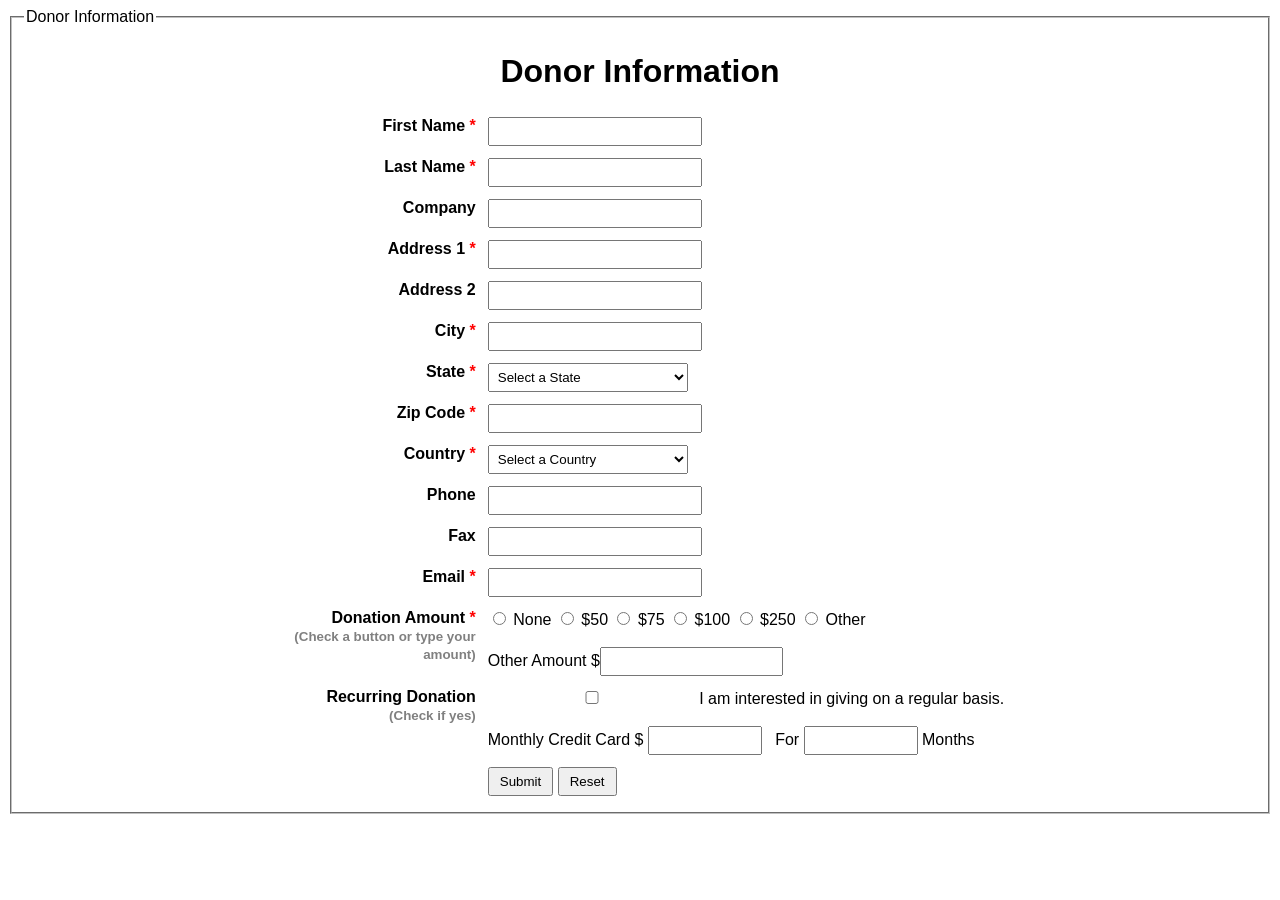
<file: Assesment/Form.html>
<!DOCTYPE html>
<html lang="en">

<head>
    <meta charset="UTF-8">
    <meta name="viewport" content="width=device-width, initial-scale=1.0">
    <title>Contact Form</title>
    <link rel="stylesheet" href="form.css">
</head>

<body>
    <form method="post">
        <fieldset>
            <legend>Donor Information</legend>
            <h1>Donor Information</h1>

            <table>
                <tr>
                    <td class="label">First Name <span class="star">*</span></td>
                    <td><input type="text" name="firstName" required /></td>
                </tr>

                <tr>
                    <td class="label">Last Name <span class="star">*</span></td>
                    <td><input type="text" name="lastName" required /></td>
                </tr>

                <tr>
                    <td class="label">Company</td>
                    <td><input type="text" name="company" /></td>
                </tr>

                <tr>
                    <td class="label">Address 1 <span class="star">*</span></td>
                    <td><input type="text" name="address1" required /></td>
                </tr>

                <tr>
                    <td class="label">Address 2</td>
                    <td><input type="text" name="address2" /></td>
                </tr>

                <tr>
                    <td class="label">City <span class="star">*</span></td>
                    <td><input type="text" name="city" required /></td>
                </tr>

                <tr>
                    <td class="label">State <span class="star">*</span></td>
                    <td>
                        <select name="state" required>
                            <option value="">Select a State</option>
                            <option>State 1</option>
                            <option>State 2</option>
                        </select>
                    </td>
                </tr>

                <tr>
                    <td class="label">Zip Code <span class="star">*</span></td>
                    <td><input type="text" name="zip" required /></td>
                </tr>

                <tr>
                    <td class="label">Country <span class="star">*</span></td>
                    <td>
                        <select name="country" required>
                            <option value="">Select a Country</option>
                            <option>Bangladesh</option>
                            <option>USA</option>
                            <option>India</option>
                        </select>
                    </td>
                </tr>

                <tr>
                    <td class="label">Phone</td>
                    <td><input type="tel" name="phone" /></td>
                </tr>
                <tr>
                    <td class="label">Fax</td>
                    <td><input type="text" name="fax" /></td>
                </tr>

                <tr>
                    <td class="label">Email <span class="star">*</span></td>
                    <td><input type="email" name="email" required /></td>
                </tr>

                <!-- Donation Amount Proper Alignment -->
                <tr>
                    <td class="label">
                        Donation Amount <span class="star">*</span>
                        <br />
                        <span class="note">(Check a button or type your amount)</span>
                    </td>

                    <td class="radio-group">
                        <input type="radio" name="amount" value="none" /> None
                        <input type="radio" name="amount" value="50" /> $50
                        <input type="radio" name="amount" value="75" /> $75
                        <input type="radio" name="amount" value="100" /> $100
                        <input type="radio" name="amount" value="250" /> $250
                        <input type="radio" name="amount" value="other" /> Other
                        <br /><br />
                        Other Amount $<input type="text" name="otherAmount" class="small-input" />
                    </td>
                </tr>

                <tr>
                    <td class="label">
                        Recurring Donation
                        <br />
                        <span class="note">(Check if yes)</span>
                    </td>

                    <td>
                        <input type="checkbox" name="recurring" />
                        I am interested in giving on a regular basis.
                        <br /><br />

                        Monthly Credit Card $
                        <input type="number" name="monthly" class="small-input" />

                        &nbsp;&nbsp;For

                        <input type="number" name="months" class="small-input" /> Months
                    </td>
                </tr>

                <tr>
                    <td></td>
                    <td>
                        <input type="submit" value="Submit" />
                        <input type="reset" value="Reset" />
                    </td>
                </tr>
            </table>
        </fieldset>
    </form>
</body>

</html>
</file>
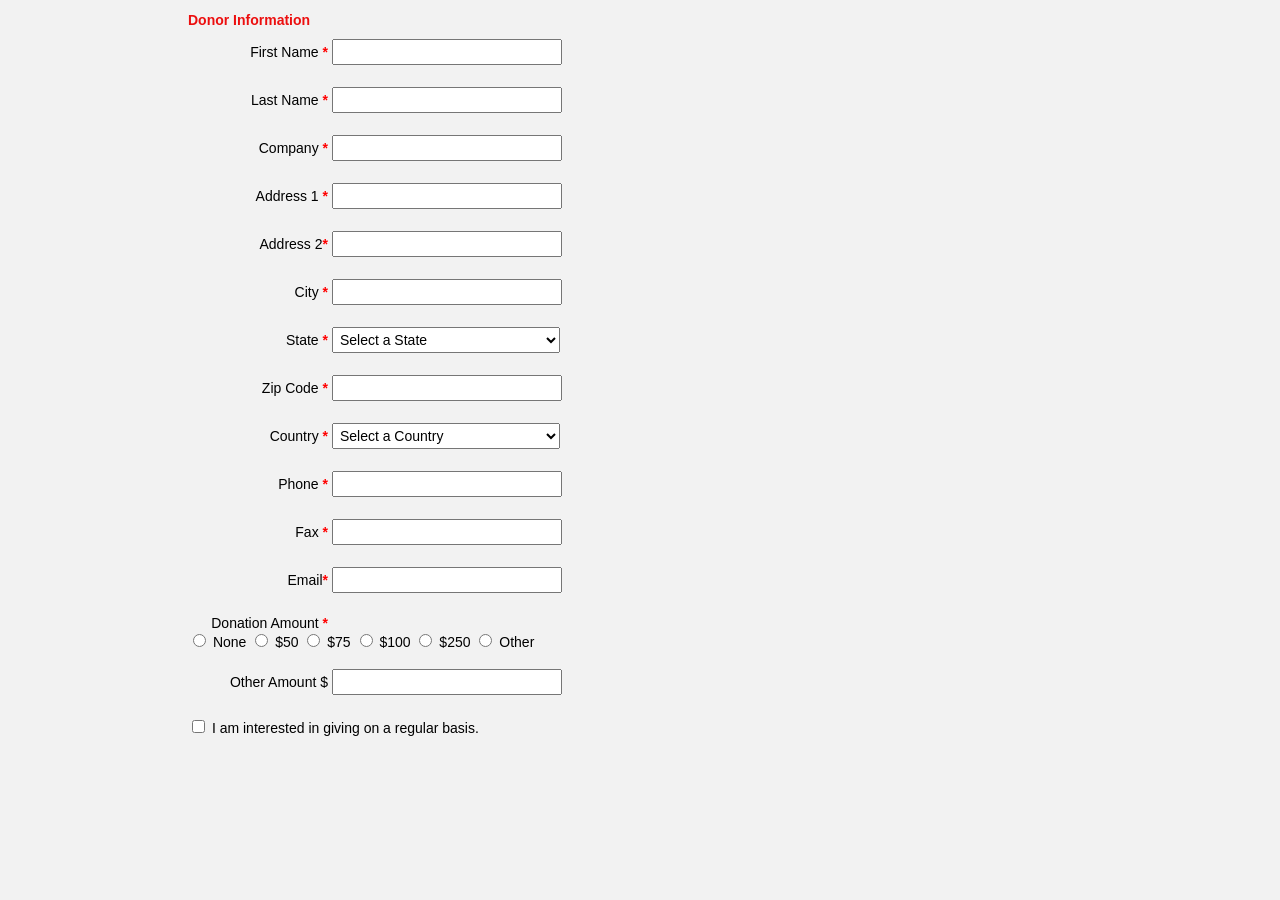
<file: Portfolio/Practice/Donor.html>
<!DOCTYPE html>
<html>
<head>
    <title>Donor Information</title>
    <link rel="stylesheet" href="Donor.css">
</head>
<body>

<h2>Donor Information</h2>

<form>
<label>First Name <span class="required">*</span></label>

<input type="text"><br><br>

<label>Last Name <span class="required">*</span></label>
<input type="text"><br><br>

<label>Company <span class="required">*</span></label>
<input type="text"><br><br>

<label>Address 1 <span class="required">*</span></label>
<input type="text"><br><br>

<label>Address 2<span class="required">*</span></label>
<input type="text"><br><br>

<label>City <span class="required">*</span></label>
<input type="text"><br><br>

<label>State <span class="required">*</span></label>
<select>
    <option>Select a State</option>
    <option>Dhaka</option>
    <option>Barishal</option>
</select><br><br>

<label>Zip Code <span class="required">*</span></label>
<input type="text"><br><br>

<label>Country <span class="required">*</span></label>
<select>
    <option>Select a Country</option>
    <option>Bangladesh</option>
    <option>India</option>
</select><br><br>

<label>Phone <span class="required">*</span></label>
<input type="text"><br><br>

<label>Fax <span class="required">*</span></label>
<input type="text"><br><br>

<label>Email<span class="required">*</span></label>
<input type="email"><br><br>

<label>Donation Amount <span class="required">*</span></label><br>

<input type="radio" name="amount"> None
<input type="radio" name="amount"> $50
<input type="radio" name="amount"> $75
<input type="radio" name="amount"> $100
<input type="radio" name="amount"> $250
<input type="radio" name="amount"> Other
<br><br>

<label>Other Amount $</label>
<input type="text"><br><br>

<input type="checkbox"> I am interested in giving on a regular basis.
<br><br>

</form>

</body>
</html>
</file>
<file: Assesment/form.css>
body {
    font-family: Arial, sans-serif;
    background-color: white;
}

h1 {
    text-align: center;
}

table {
    border-collapse: collapse;
    margin: auto;
}

td {
    padding: 6px;
    vertical-align: top;
}

.label {
    text-align: right;
    font-weight: bold;
    width: 200px;
}

.star {
    color: red;
}

input,
select {
    padding: 5px;
    width: 200px;
}

.radio-group input {
    width: auto;
}

.note {
    font-size: smaller;
    color: grey;
}

.small-input {
    width: 100px;
}

input[type="submit"],
input[type="reset"] {
    width: auto;
    padding: 5px 10px;
    cursor: pointer;
}
</file>
<file: Portfolio/Practice/Donor.css>
/* 1 */
* {
    font-family: Arial, Helvetica, sans-serif;
    font-size: 14px;
}

/* 2 */
body {
    background-color: #f2f2f2;
}

/* 3 */
h2 {
    color: rgb(236, 15, 15);
    font-weight: bold;
    text-align: left;
    margin-left: 180px;
}

/* 4 */
form {
    margin-left: 180px;
}

/* 5 */
label {
    display: inline-block;
    width: 140px;
    text-align: right;
}

/* 6 */
input {
    width: 220px;
    padding: 3px;
    margin-bottom: 6px;
}

/* 7 */
select {
    width: 228px;
    padding: 3px;
    margin-bottom: 6px;
}

/* 8 */
input[type="radio"] {
    width: auto;
    margin-left: 5px;
}

/* 9 */
input[type="checkbox"] {
    width: auto;
}

/* 10 */
.required {
    color: red;
    font-weight: bold;
}
</file>
